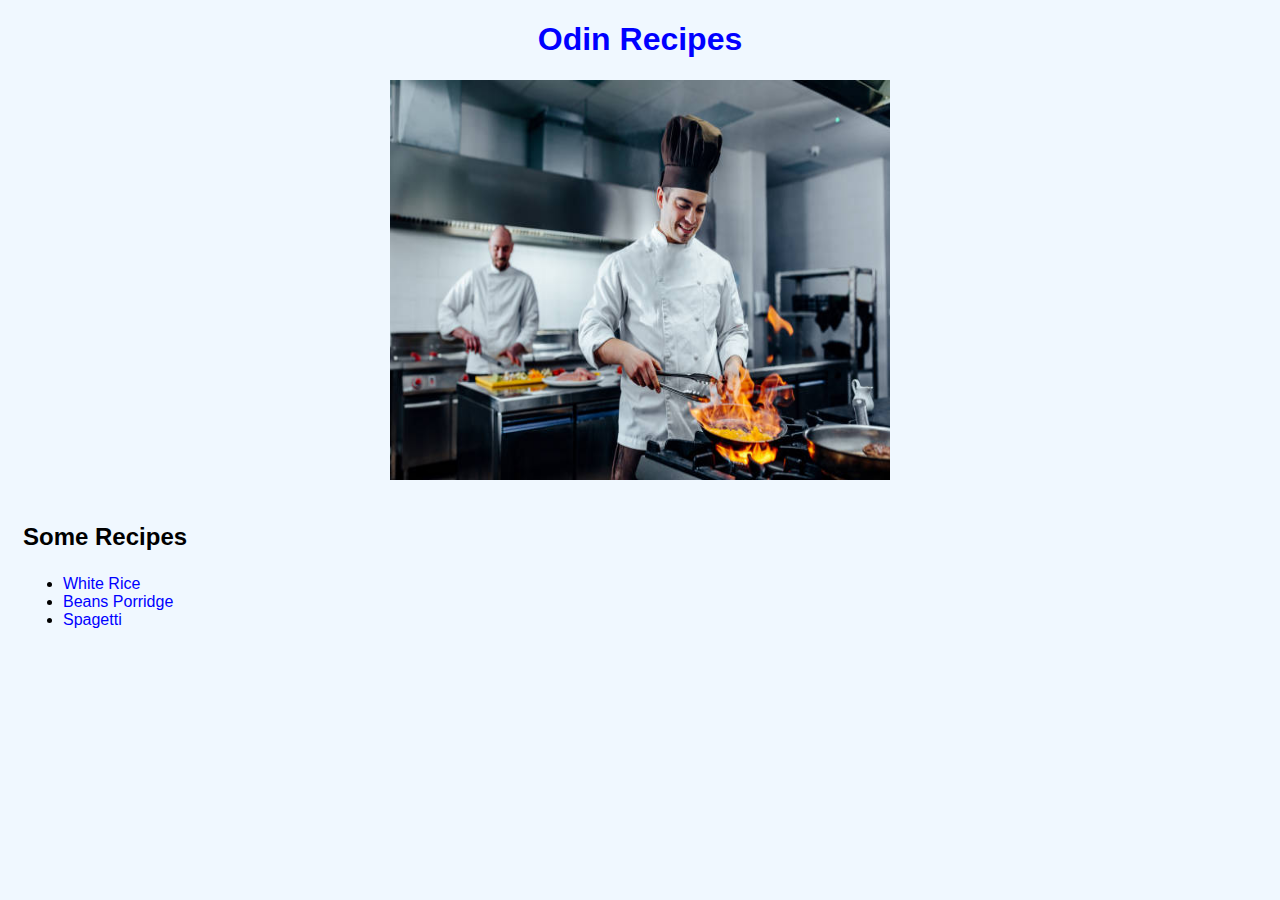
<file: index.html>
<!DOCTYPE html>
<html lang="en">
<head>
    <meta charset="UTF-8">
    <meta http-equiv="X-UA-Compatible" content="IE=edge">
    <meta name="viewport" content="width=device-width, initial-scale=1.0">
    <link href="styles.css" rel="stylesheet">
    <title>Recipes</title>
</head>
<body>
    <h1>Odin Recipes</h1>
    <div>
        <img src="./images/Chef.jpg" style="width: 500px; height: 400px;">
    </div>
    

    <section>
        <h3>Some Recipes</h3>
        <ul>
            <li><a href="./recipes/whiteRice.html">White Rice</a></li>
            <li><a href="./recipes/Bean.html">Beans Porridge</a></li>
            <li> <a href="./recipes/Spagetti.html">Spagetti</a></li>
            
        </ul>
        
    </section>

  
    
   
</body>
</html>
</file>
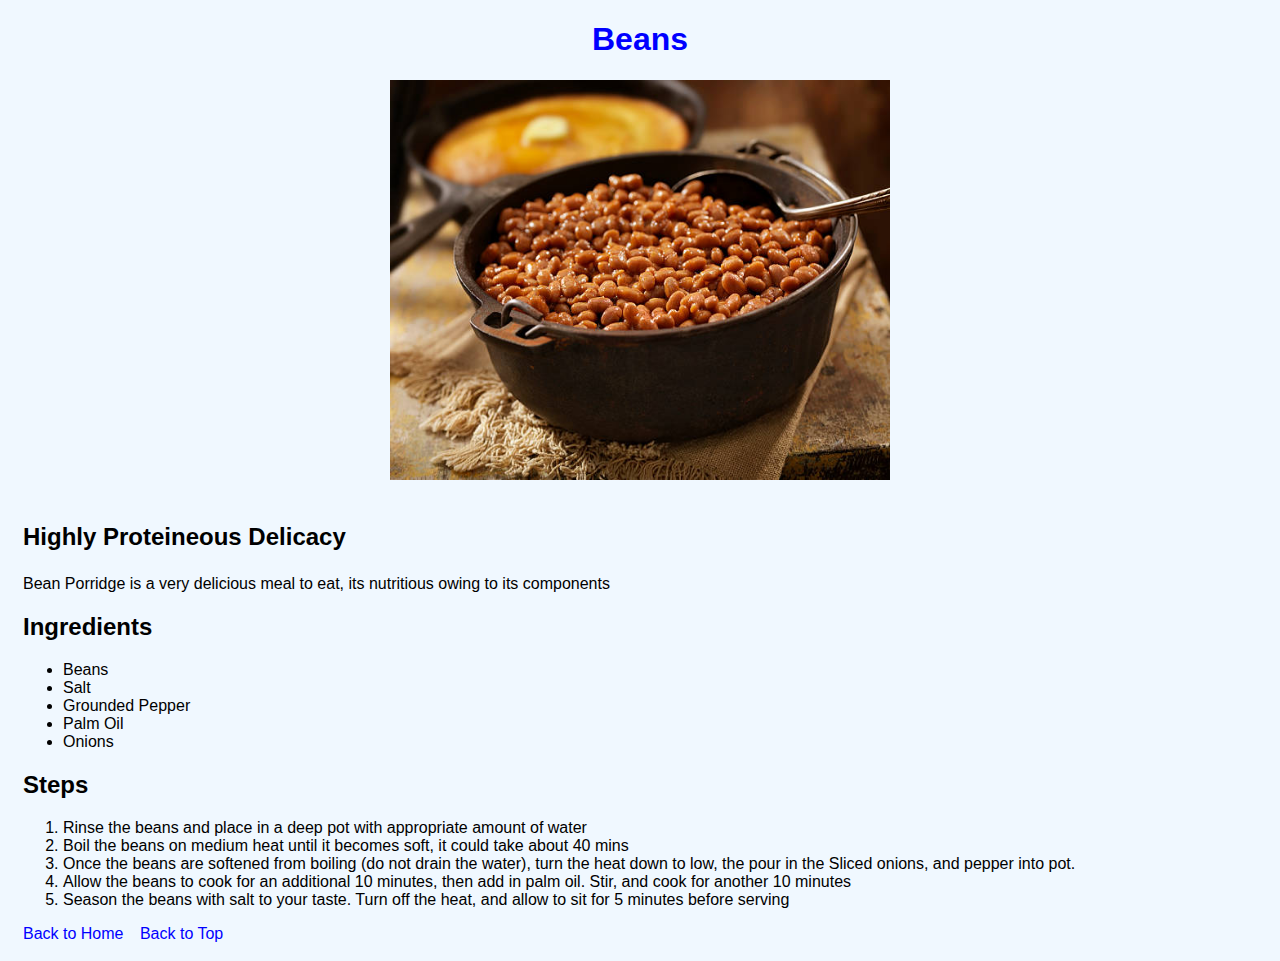
<file: recipes/Bean.html>
<!DOCTYPE html>
<html lang="en">

<head>
    <meta charset="UTF-8">
    <meta http-equiv="X-UA-Compatible" content="IE=edge">
    <meta name="viewport" content="width=device-width, initial-scale=1.0">
    <link href="/styles.css" rel="stylesheet">
    <title>Beans Porridge</title>
</head>

<body>
    <h1 id="topBeans">Beans</h1>
    <div>
        <img src="../images/Beans.jpg" alt="Beans Image" style="width: 500px;" height="400px">
    </div>

    <section>
        <h3>Highly Proteineous Delicacy</h3>
        <p>Bean Porridge is a very delicious meal to eat, its nutritious owing to its components</p>

        <h2>Ingredients</h2>
        <ul>
            <li>Beans</li>
            <li>Salt</li>
            <li>Grounded Pepper</li>
            <li>Palm Oil</li>
            <li>Onions</li>
        </ul>

        <h2>Steps</h2>
        <ol>
            <li>Rinse the beans and place in a deep pot with appropriate amount of water</li>
            <li>Boil the beans on medium heat until it becomes soft, it could take about 40 mins</li>
            <li>Once the beans are softened from boiling (do not drain the water), turn the heat down to low, the pour
                in the Sliced onions, and pepper into pot.</li>
            <li>Allow the beans to cook for an additional 10 minutes, then add in palm oil. Stir, and cook for another
                10 minutes</li>
            <li>Season the beans with salt to your taste. Turn off the heat, and allow to sit for 5 minutes before
                serving</li>
        </ol>

        <a href="../index.html">Back to Home</a>
        <a href="#topBeans">Back to Top</a>
    </section>

</body>

</html>
</file>
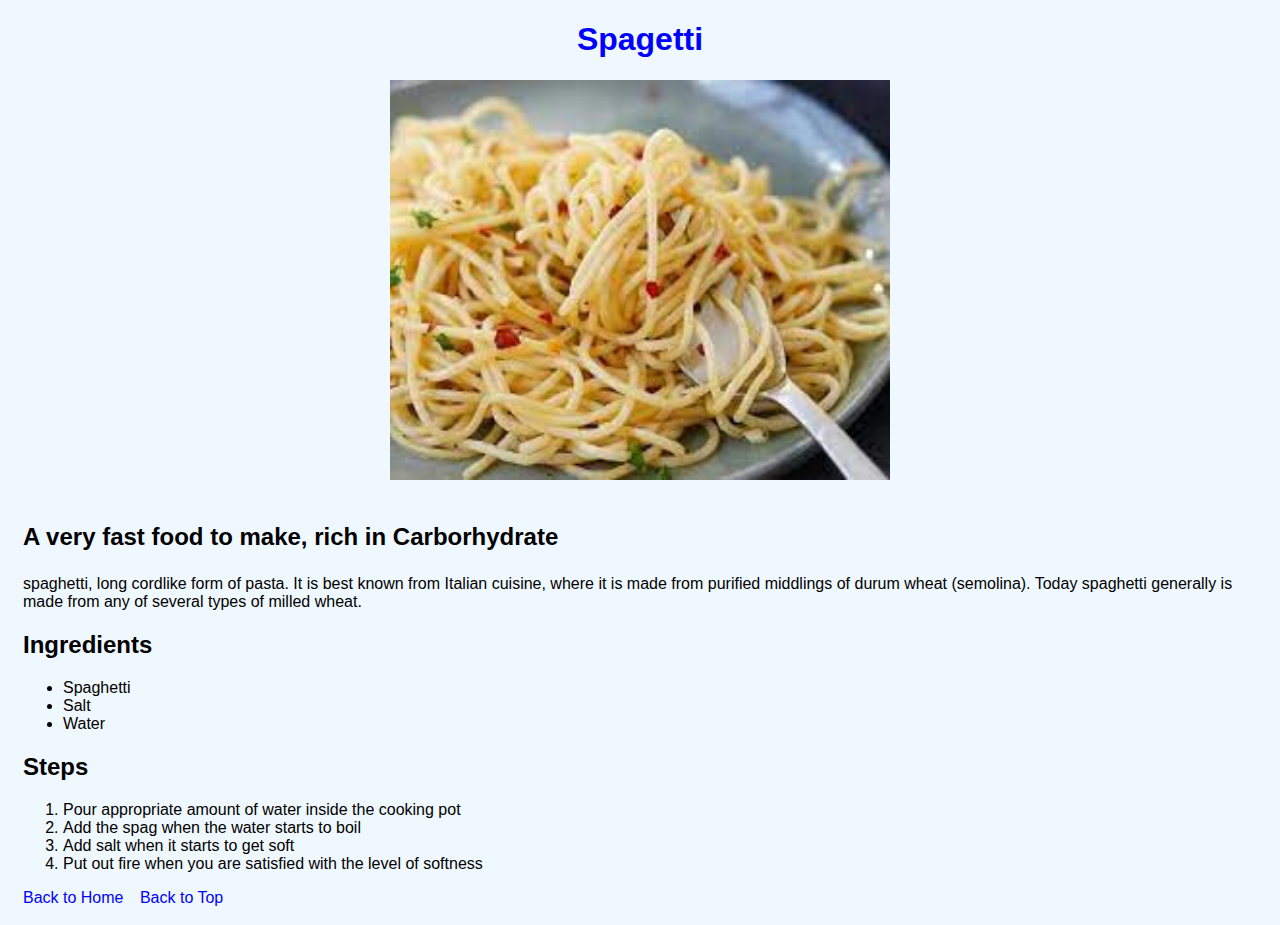
<file: recipes/Spagetti.html>
<!DOCTYPE html>
<html lang="en">
<head>
    <meta charset="UTF-8">
    <meta http-equiv="X-UA-Compatible" content="IE=edge">
    <meta name="viewport" content="width=device-width, initial-scale=1.0">
    <link href="/styles.css" rel="stylesheet">
    <title>Spagetti</title>
</head>
<body>
    <h1 id="topSpag">Spagetti</h1>
    <div>
        <img src="../images/Spagetti.jpg" style="width: 500px", height="400px">
    </div>
   
    <section>
        <h3>A very fast food to make, rich in Carborhydrate</h3>
        <p>spaghetti, long cordlike form of pasta. It is best known from Italian cuisine, where it is made from purified middlings of durum wheat (semolina). Today spaghetti generally is made from any of several types of milled wheat.</p>
    
        <h2>Ingredients</h2>
        <ul>
            <li>Spaghetti</li>
            <li>Salt</li>
            <li>Water</li>
        </ul>
        <h2>Steps</h2>
        <ol>
            <li>Pour appropriate amount of water inside the cooking pot</li>
            <li>Add the spag when the water starts to boil</li>
            <li>Add salt when it starts to get soft</li>
            <li>Put out fire when you are satisfied with the level of softness</li>
        </ol>
    
        <a href="../index.html">Back to Home</a>
        <a href="#topSpag">Back to Top</a>
    </section>
   

</body>
</html>
</file>
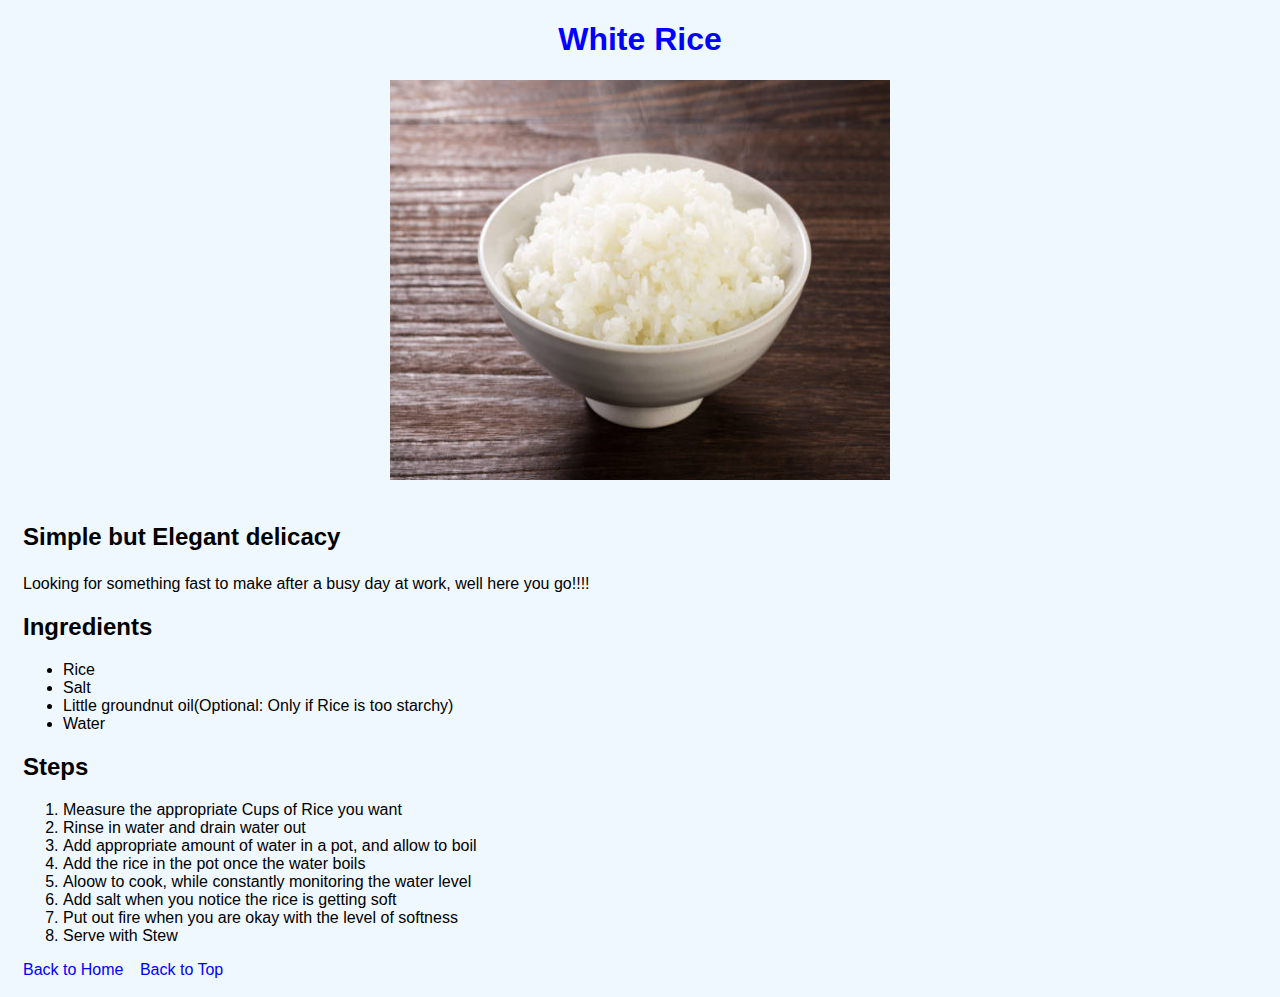
<file: recipes/whiteRice.html>
<!DOCTYPE html>
<html lang="en">
<head>
    <meta charset="UTF-8">
    <meta http-equiv="X-UA-Compatible" content="IE=edge">
    <meta name="viewport" content="width=device-width, initial-scale=1.0">
    <link href="/styles.css" rel="stylesheet">
    <title>WhiteRice</title>
</head>
<body>
    <h1 id="topRice">White Rice</h1>
    <div>
        <img src="../images/White Rice.jpg" alt="White Rice Image" style="width: 500px;", height="400px">
    </div>
   
    <section>
        <h3>Simple but Elegant delicacy</h3>
        <p>Looking for something fast to make after a busy day at work, well here you go!!!!</p>
    
        <h2>Ingredients</h2>
        <ul>
            <li>Rice</li>
            <li>Salt</li>
            <li>Little groundnut oil(Optional: Only if Rice is too starchy)</li>
            <li>Water</li>
        </ul>
        <h2>Steps</h2>
        <ol>
            <li>Measure the appropriate Cups of Rice you want</li>
            <li>Rinse in water and drain water out</li>
            <li>Add appropriate amount of water in a pot, and allow to boil</li>
            <li>Add the rice in the pot once the water boils</li>
            <li>Aloow to cook, while constantly monitoring the water level</li> 
            <li>Add salt when you notice the rice is getting soft</li>
            <li>Put out fire when you are okay with the level of softness</li>
            <li>Serve with Stew</li>
        </ol>
    
        <a href="../index.html">Back to Home</a>
        
        <a href="#topRice">Back to Top</a>
    </section>
   


</body>
</html>
</file>
<file: styles.css>
body{
    font-family: Montserrat , sans-serif;
    background-color: aliceblue;
}

h1{
    text-align: center;
    color: blue;

}
h2 , h3{
    font-size: 1.5rem;
}

a{
    color:blue;
    margin-right: 12px;
}
a ,li{
    text-decoration: none;
}
div{
    text-align: center;
}
section{
    margin: 5px 5px;
    padding: 10px;
}
</file>
